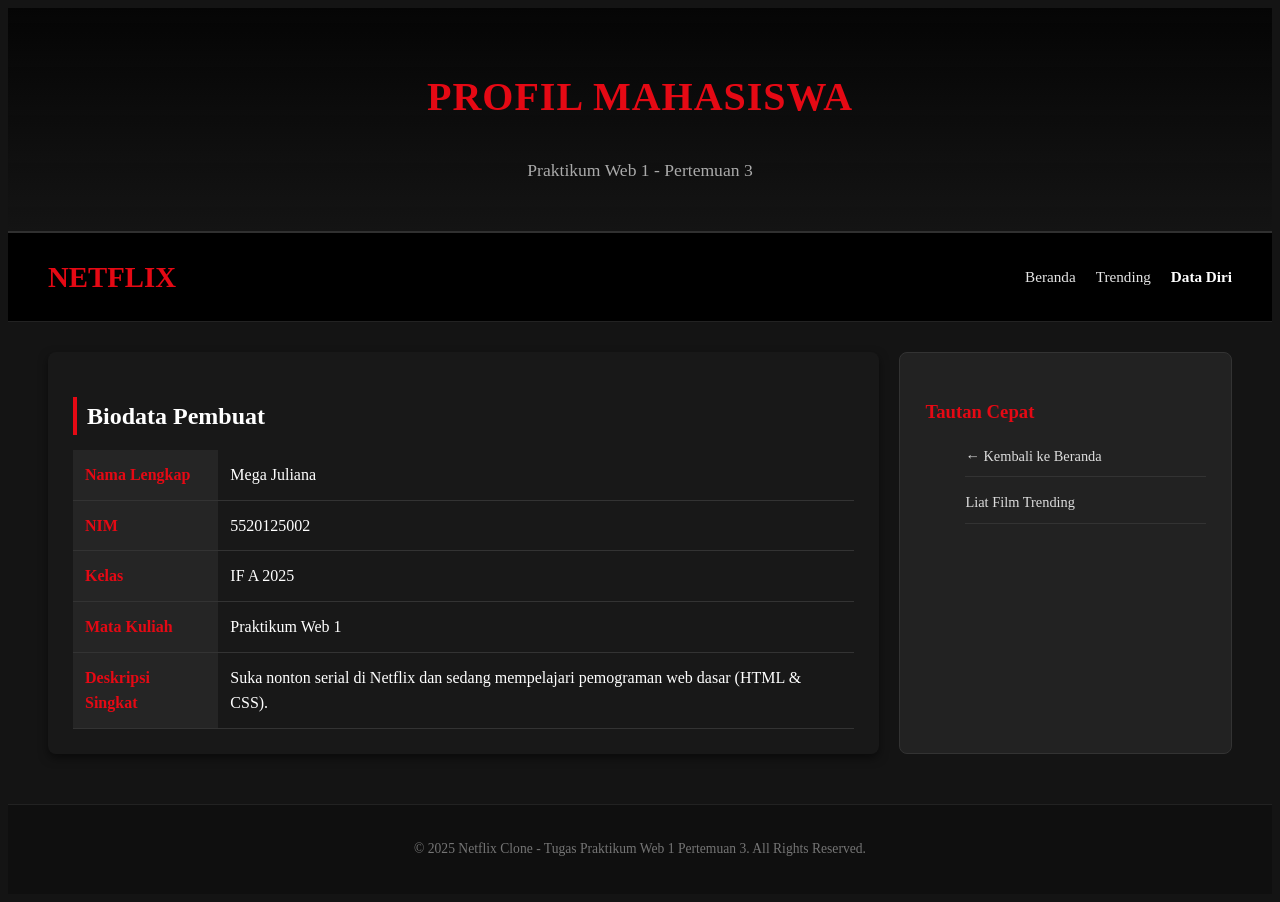
<file: profile.html>
<!DOCTYPE html>
<html lang="id">
<head>
    <meta charset="UTF-8">
    <meta name="viewport" content="width=device-width, initial-scale=1.0">
    <title>Netflix Clone - Data Diri</title>
    <link rel="stylesheet" href="style.css">
</head>
<body>

    <header>
        <h1>PROFIL MAHASISWA</h1>
        <p>Praktikum Web 1 - Pertemuan 3</p>
    </header>

    <nav>
        <a href="index.html" class="logo">NETFLIX</a>
        <ul class="menu-nav">
            <li><a href="index.html">Beranda</a></li>
            <li><a href="trending.html">Trending</a></li>
            <li><a href="profile.html" class="active">Data Diri</a></li>
        </ul>
    </nav>

    <section class="main-container">
        <article>
            <h2>Biodata Pembuat</h2>
            <table class="table-data">
                <tr>
                    <th>Nama Lengkap</th>
                    <td>Mega Juliana</td>
                </tr>
                <tr>
                    <th>NIM</th>
                    <td>5520125002</td>
                </tr>
                <tr>
                    <th>Kelas</th>
                    <td>IF A 2025</td>
                </tr>
                <tr>
                    <th>Mata Kuliah</th>
                    <td>Praktikum Web 1</td>
                </tr>
                <tr>
                    <th>Deskripsi Singkat</th>
                    <td>Suka nonton serial di Netflix dan sedang mempelajari pemograman web dasar (HTML & CSS).</td>
                </tr>
            </table>
        </article>

        <aside>
            <h3>Tautan Cepat</h3>
            <ul>
                <li><a href="index.html">← Kembali ke Beranda</a></li>
                <li><a href="trending.html">Liat Film Trending</a></li>
            </ul>
        </aside>
    </section>

    <footer>
        <p>&copy; 2025 Netflix Clone - Tugas Praktikum Web 1 Pertemuan 3. All Rights Reserved.</p>
    </footer>

</body>
</html>
</file>
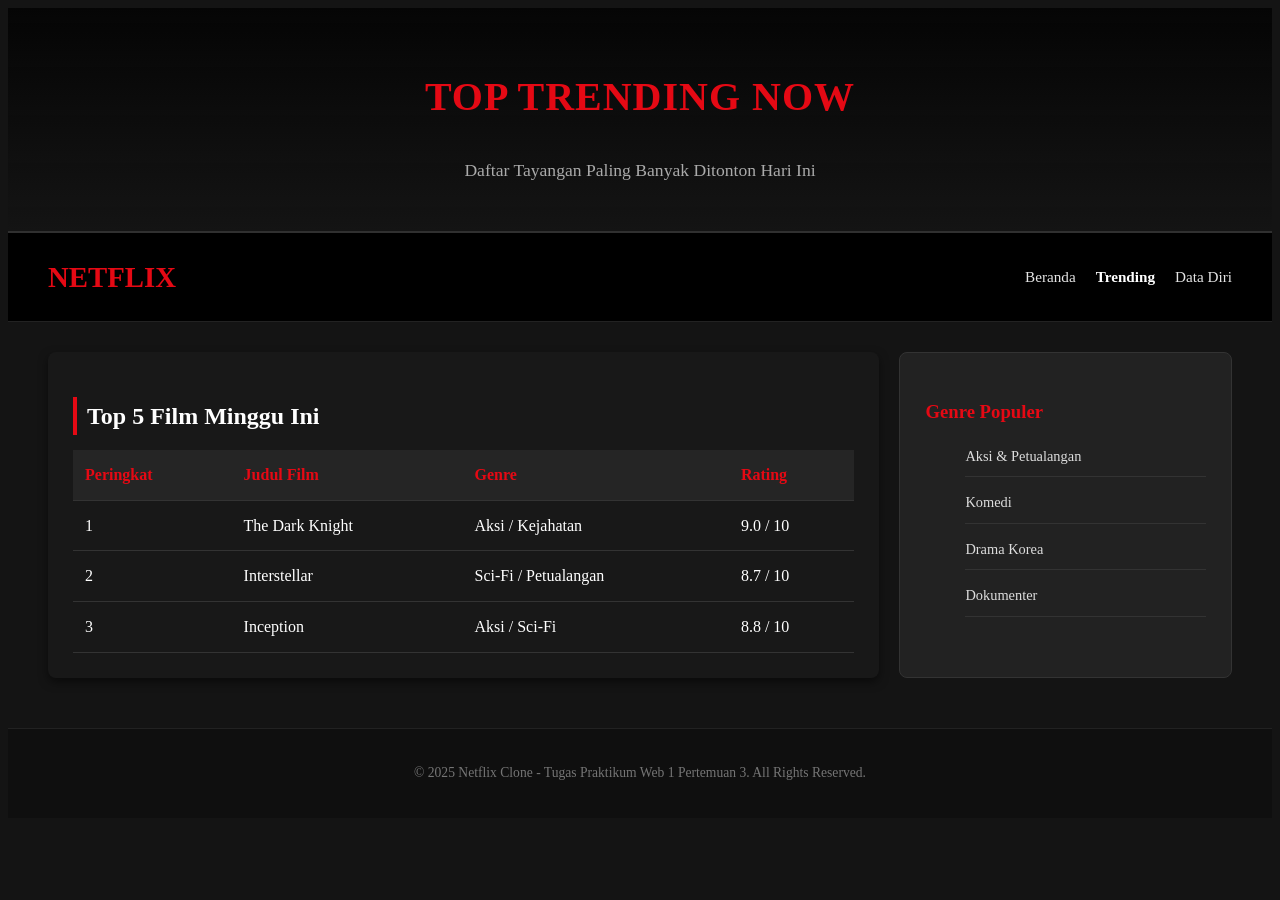
<file: trending.html>
<!DOCTYPE html>
<html lang="id">
<head>
    <meta charset="UTF-8">
    <meta name="viewport" content="width=device-width, initial-scale=1.0">
    <title>Netflix Clone - Trending</title>
    <link rel="stylesheet" href="style.css">
</head>
<body>

    <header>
        <h1>TOP TRENDING NOW</h1>
        <p>Daftar Tayangan Paling Banyak Ditonton Hari Ini</p>
    </header>

    <nav>
        <a href="index.html" class="logo">NETFLIX</a>
        <ul class="menu-nav">
            <li><a href="index.html">Beranda</a></li>
            <li><a href="trending.html" class="active">Trending</a></li>
            <li><a href="profile.html">Data Diri</a></li>
        </ul>
    </nav>

    <section class="main-container">
        <article>
            <h2>Top 5 Film Minggu Ini</h2>
            <table class="table-data">
                <thead>
                    <tr>
                        <th>Peringkat</th>
                        <th>Judul Film</th>
                        <th>Genre</th>
                        <th>Rating</th>
                    </tr>
                </thead>
                <tbody>
                    <tr>
                        <td>1</td>
                        <td>The Dark Knight</td>
                        <td>Aksi / Kejahatan</td>
                        <td>9.0 / 10</td>
                    </tr>
                    <tr>
                        <td>2</td>
                        <td>Interstellar</td>
                        <td>Sci-Fi / Petualangan</td>
                        <td>8.7 / 10</td>
                    </tr>
                    <tr>
                        <td>3</td>
                        <td>Inception</td>
                        <td>Aksi / Sci-Fi</td>
                        <td>8.8 / 10</td>
                    </tr>
                </tbody>
            </table>
        </article>

        <aside>
            <h3>Genre Populer</h3>
            <ul>
                <li><a href="#">Aksi & Petualangan</a></li>
                <li><a href="#">Komedi</a></li>
                <li><a href="#">Drama Korea</a></li>
                <li><a href="#">Dokumenter</a></li>
            </ul>
        </aside>
    </section>

    <footer>
        <p>&copy; 2025 Netflix Clone - Tugas Praktikum Web 1 Pertemuan 3. All Rights Reserved.</p>
    </footer>

</body>
</html>
</file>
<file: style.css>
body {
    background-color: #141414;
    color: #ffffff;
    line-height: 1.6;
}

/* Header */
header {
    background: linear-gradient(180deg, rgba(0,0,0,0.8) 0%, rgba(20,20,20,1) 100%), #181818;
    padding: 30px 20px;
    text-align: center;
    border-bottom: 2px solid #303030;
}

header h1 {
    color: #E50914; 
    font-size: 2.5rem;
    letter-spacing: 1px;
}

header p {
    color: #aaaaaa;
    font-size: 1.1rem;
}

/* Nav Flexbox: Logo Kiri, Menu Kanan */
nav {
    display: flex;
    justify-content: space-between;
    align-items: center;
    background-color: #000000;
    padding: 15px 40px;
    position: sticky;
    top: 0;
    z-index: 100;
    border-bottom: 1px solid #222;
}

nav .logo {
    font-size: 1.8rem;
    font-weight: bold;
    color: #E50914;
    text-decoration: none;
}

nav .menu-nav {
    list-style: none;
    display: flex;
    gap: 20px;
}

nav .menu-nav a {
    color: #e5e5e5;
    text-decoration: none;
    font-size: 0.95rem;
    transition: color 0.3s;
}

nav .menu-nav a:hover,
nav .menu-nav a.active {
    color: #ffffff;
    font-weight: bold;
}

/* Section Grid Layout buat Article dan Aside*/
section.main-container {
    display: grid;
    grid-template-columns: 2.5fr 1fr;
    gap: 20px;
    padding: 30px 40px;
}

/* Article */
article {
    background-color: #181818;
    padding: 25px;
    border-radius: 8px;
    box-shadow: 0 4px 10px rgba(0,0,0,0.5);
}

article h2 {
    color: #ffffff;
    margin-bottom: 15px;
    border-left: 4px solid #E50914;
    padding-left: 10px;
}

/* Movie Cards Inside Article */
.movie-grid {
    display: grid;
    grid-template-columns: repeat(auto-fill, minmax(180px, 1fr));
    gap: 15px;
    margin-top: 20px;
}

.card {
    background-color: #2f2f2f;
    border-radius: 5px;
    overflow: hidden;
    transition: transform 0.3s ease;
}

.card:hover {
    transform: scale(1.05);
}

.card img {
    width: 100%;
    height: 230px;
    object-fit: cover;
}

.card-info {
    padding: 10px;
}

.card-info h4 {
    font-size: 1rem;
    margin-bottom: 5px;
}

.card-info p {
    font-size: 0.8rem;
    color: #aaa;
}

/* Aside */
aside {
    background-color: #222222;
    padding: 25px;
    border-radius: 8px;
    border: 1px solid #333;
}

aside h3 {
    color: #E50914;
    margin-bottom: 15px;
}

aside ul {
    list-style: none;
}

aside ul li {
    margin-bottom: 12px;
    padding-bottom: 8px;
    border-bottom: 1px solid #333;
}

aside ul li a {
    color: #ddd;
    text-decoration: none;
    font-size: 0.9rem;
}

aside ul li a:hover {
    color: #E50914;
}

/* Profile Data Tabel */
.table-data {
    width: 100%;
    border-collapse: collapse;
    margin-top: 15px;
}

.table-data th, .table-data td {
    padding: 12px;
    text-align: left;
    border-bottom: 1px solid #333;
}

.table-data th {
    background-color: #252525;
    color: #E50914;
}

/* Footer */
footer {
    background-color: #0f0f0f;
    text-align: center;
    padding: 20px;
    color: #757575;
    font-size: 0.85rem;
    border-top: 1px solid #222;
    margin-top: 20px;
}
</file>
